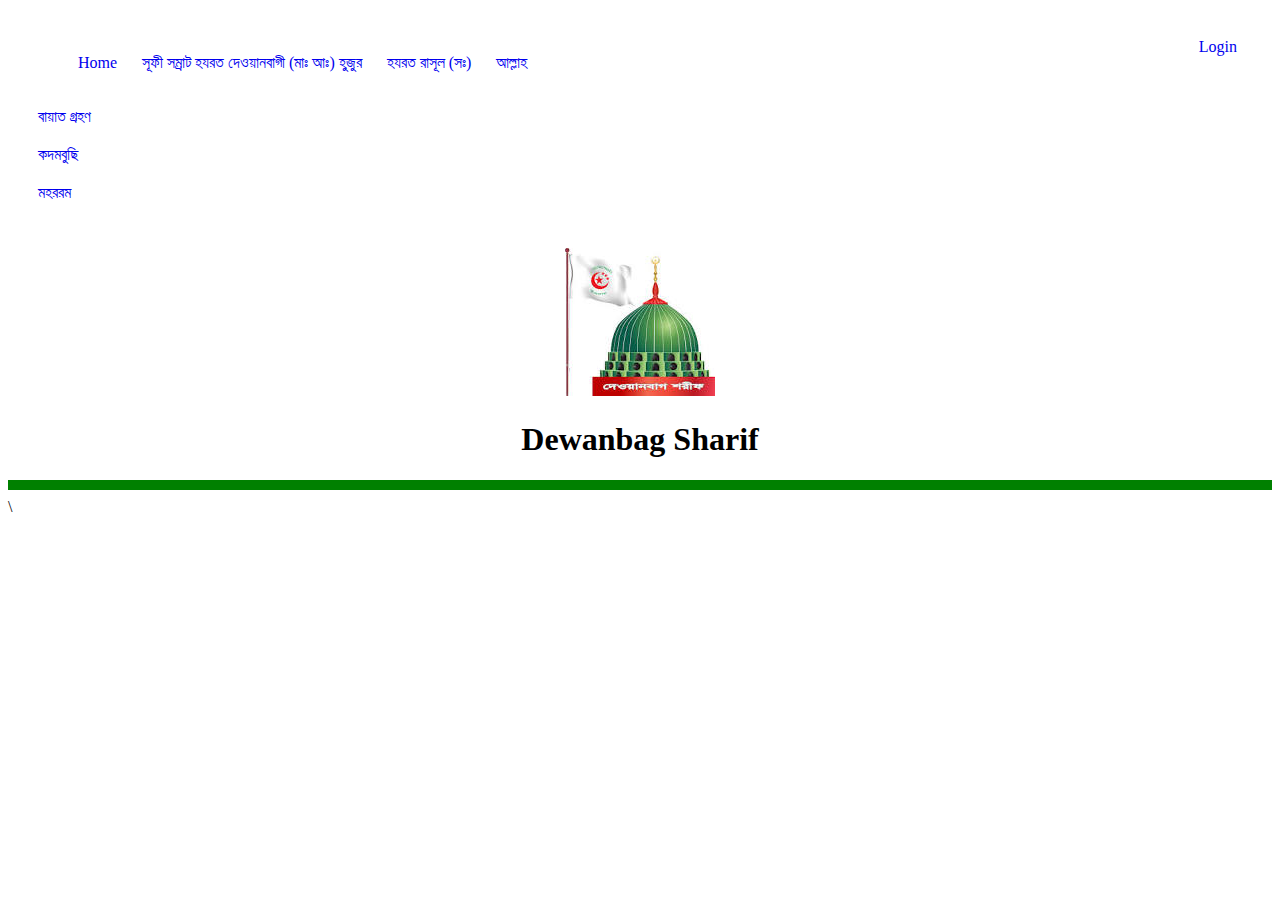
<file: 1--baba-dewanbagi.html>
<!DOCTYPE html>
<html lang="en">
<head>
    <meta charset="UTF-8">
    <meta name="viewport" content="width=device-width, initial-scale=1.0">
    <title>সূফী সম্রাট হযরত দেওয়ানবাগী (মাঃ আঃ) হুজুর </title>
    <link rel="stylesheet" href="styles/nav.css">
</head>
<body>

    <nav>
        <div>
              <ul>
                  <li><a href="home.html"> Home</a></li>
                  <li><a href="1--baba-dewanbagi.html">সূফী সম্রাট হযরত দেওয়ানবাগী (মাঃ আঃ) হুজুর</a></li>
                  <li><a href="index.html">হযরত রাসূল (সঃ)</a></li>
                  <li><a href="1--allah.html">আল্লাহ </a></li>
               </ul>
               <div>
                <li> <a href="2--বায়াত গ্রহণ.html"> বায়াত গ্রহণ </a></li>
                <li><a href="3--কদমবুছি.html"> কদমবুছি</a></li>
                 <li> <a href="4--মহররম.html">মহররম</a></li>
               </div>
        </div>

      <div>
          <li> <a href="login.html">Login</a></li>
      </div>

  </nav>

  <!-- heading -->
  <div>
    <p align="center" id="header"><img src ="image/ds.jpeg"> </p> 
    <h1 align ="center" ba-colour ="green" >Dewanbag Sharif</h1><hr color="green" size="10"/> \
    </div>

    <!--  -->


    
</body>
</html>
</file>
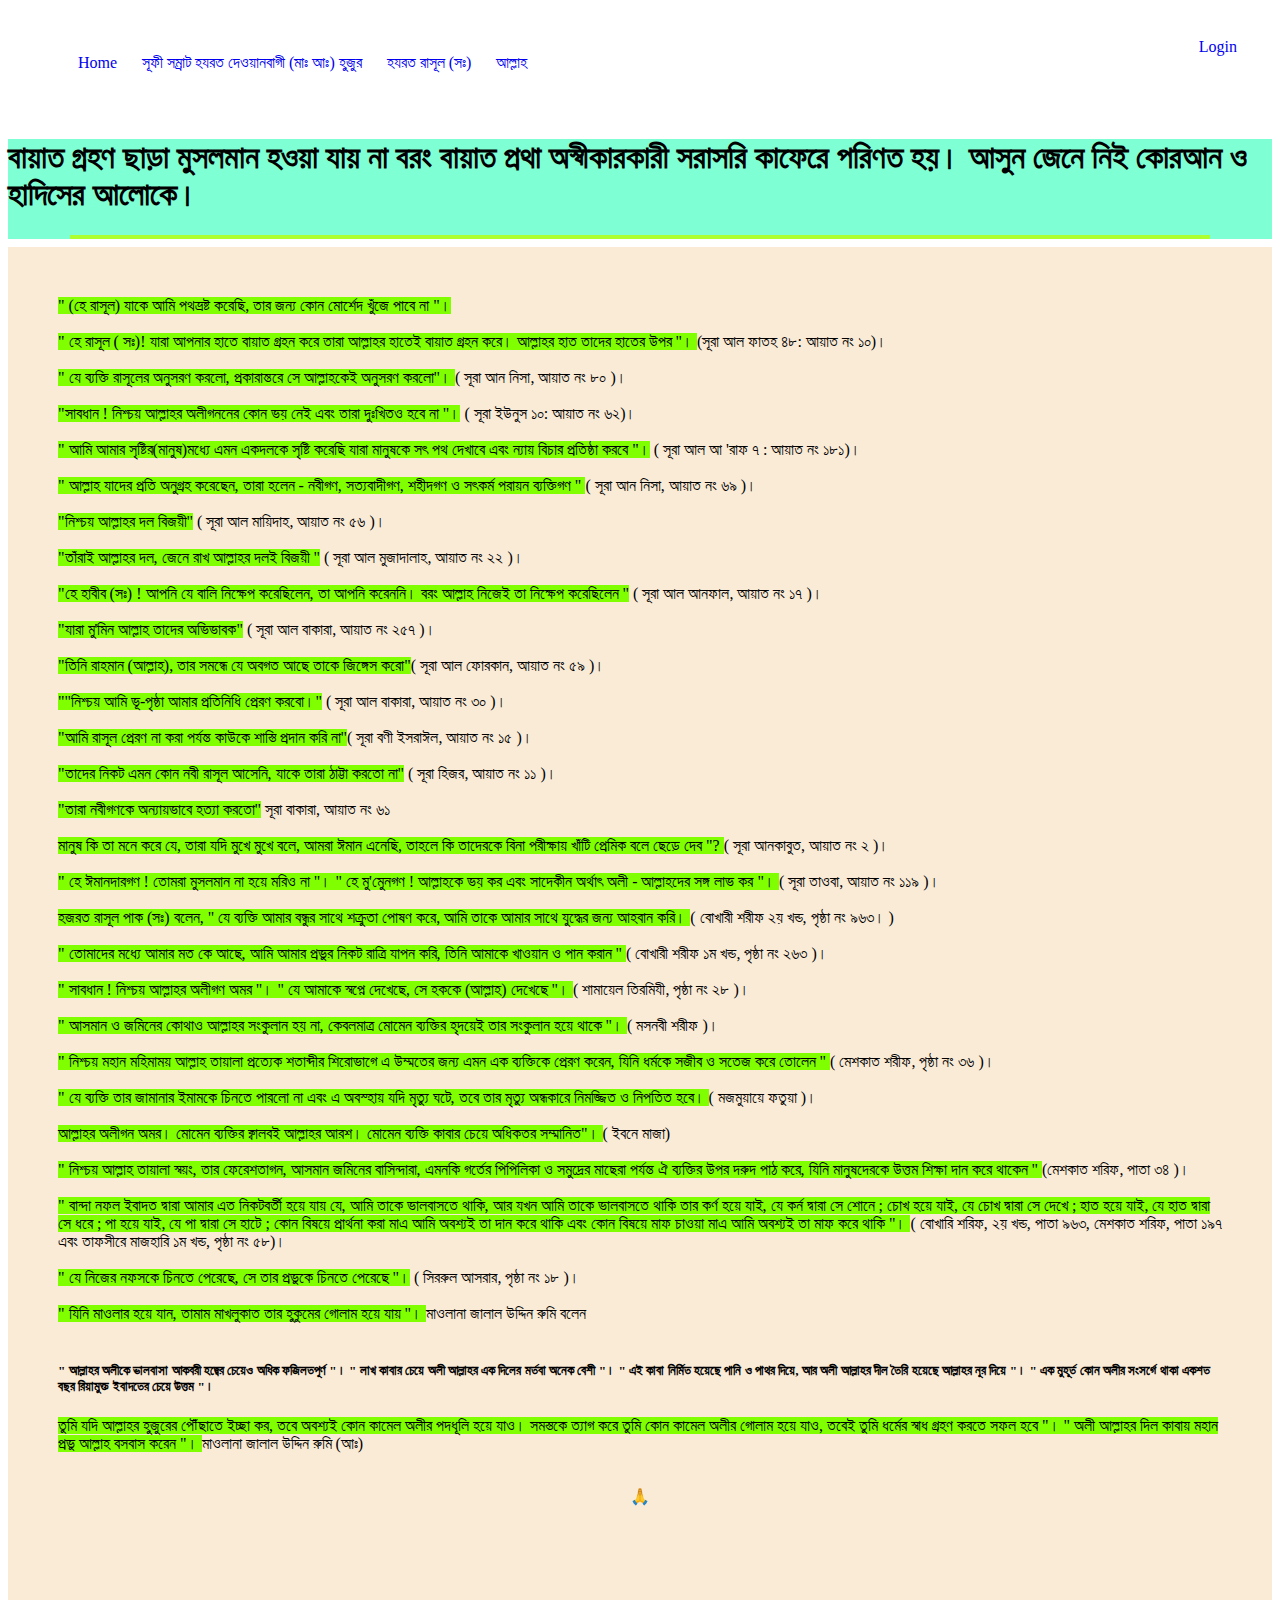
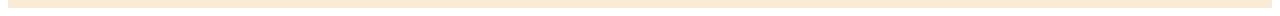
<file: 2--বায়াত গ্রহণ.html>
<!DOCTYPE html>
<html lang="en">
<head>
    <meta charset="UTF-8">
    <meta name="viewport" content="width=device-width, initial-scale=1.0">
    <title>বায়াত গ্রহণ</title>
    <link rel="stylesheet" href="styles/nav.css">

    <style>
        header{
            background-color: aquamarine;
        }
    .container{
        padding: 50px;
        background-color: antiquewhite;
        margin: 0 auto;
    }
    </style>
</head>
<body>
    <nav>
        <div>
              <ul>
                  <li><a href="home.html"> Home</a></li>
                  <li><a href="1--baba-dewanbagi.html">সূফী সম্রাট হযরত দেওয়ানবাগী (মাঃ আঃ) হুজুর</a></li>
                  <li><a href="index.html">হযরত রাসূল (সঃ)</a></li>
                  <li><a href="1--allah.html">আল্লাহ </a></li>
                  <!-- <li> <a href="2--বায়াত গ্রহণ.html"> বায়াত গ্রহণ </a></li>
                  <li><a href="3--কদমবুছি.html"> কদমবুছি</a></li>
                  <li> <a href="4--মহররম.html">মহররম</a></li> -->
                  
              </ul>
        </div>

      <div>
          <li> <a href="login.html">Login</a></li>
      </div>

  </nav>

    <header>
        <h1>বায়াত গ্রহণ ছাড়া মুসলমান হওয়া যায় না বরং বায়াত প্রথা অস্বীকারকারী সরাসরি কাফেরে পরিণত হয়।
            আসুন জেনে নিই কোরআন ও হাদিসের আলোকে।</h1>  <hr color="greenyellow" size="4px" width="90%" align="center"/>
    </header>
                                     <!-- main part -->
    <main>
        <div class="container">
            <span style = "background-color:chartreuse">" (হে রাসূল) যাকে আমি পথভ্রষ্ট করেছি, তার জন্য কোন মোর্শেদ খুঁজে পাবে না "।</span>
            <!-- (সূরা আল আ'রাফ,আয়াত নং ১৮৬)।  --><br><br>


            <span style = "background-color:chartreuse">" হে রাসূল ( সঃ)! যারা আপনার হাতে বায়াত গ্রহন করে তারা আল্লাহর হাতেই বায়াত গ্রহন করে। আল্লাহর হাত তাদের হাতের উপর "। </span>
            (সূরা আল ফাতহ ৪৮: আয়াত নং ১০)। <br><br>


            
            <span style = "background-color:chartreuse">" যে ব্যক্তি রাসূলের অনুসরণ করলো, প্রকারান্তরে  সে আল্লাহকেই অনুসরণ করলো"। </span>
            ( সূরা আন নিসা, আয়াত নং ৮০ )। <br><br>


            <span style = "background-color:chartreuse" > "সাবধান ! নিশ্চয় আল্লাহর অলীগননের কোন ভয় নেই এবং তারা দুঃখিতও হবে না "।</span>
            ( সূরা ইউনুস ১০: আয়াত নং ৬২)। <br><br>


            <span style = "background-color:chartreuse">" আমি আমার সৃষ্টির(মানুষ)মধ্যে এমন একদলকে  সৃষ্টি করেছি যারা মানুষকে সৎ পথ দেখাবে  এবং ন্যায় বিচার প্রতিষ্ঠা করবে "।</span>
            ( সূরা আল আ 'রাফ ৭ : আয়াত নং ১৮১)। <br><br>

            <span style = "background-color:chartreuse">" আল্লাহ যাদের প্রতি অনুগ্রহ করেছেন, তারা হলেন - 
                নবীগণ, সত্যবাদীগণ, শহীদগণ ও সৎকর্ম 
                পরায়ন ব্যক্তিগণ " </span> ( সূরা আন নিসা, আয়াত নং ৬৯ )।  <br><br>


            <span style = "background-color:chartreuse">"নিশ্চয় আল্লাহর দল বিজয়ী"</span> ( সূরা আল মায়িদাহ, আয়াত নং ৫৬ )।  <br><br>


            <span style = "background-color:chartreuse">"তাঁরাই আল্লাহর দল, জেনে রাখ আল্লাহর 
                দলই বিজয়ী "</span> ( সূরা আল মুজাদালাহ, আয়াত নং ২২ )।  <br><br>


            <span style = "background-color:chartreuse">"হে হাবীব (সঃ) ! 
                        আপনি যে বালি নিক্ষেপ করেছিলেন, 
                        তা আপনি করেননি। 
                        বরং আল্লাহ নিজেই তা নিক্ষেপ করেছিলেন "</span>  ( সূরা আল আনফাল, আয়াত নং ১৭ )। <br><br>

            <span style = "background-color:chartreuse">"যারা মু'মিন আল্লাহ তাদের অভিভাবক"</span>  ( সূরা আল বাকারা, আয়াত নং ২৫৭ )।  <br><br>

            <span style = "background-color:chartreuse">"তিনি রাহমান (আল্লাহ), 
                তার সমন্ধে যে অবগত আছে তাকে জিঙ্গেস করো"</span>( সূরা আল ফোরকান, আয়াত নং ৫৯ )।  <br><br>

            <span style = "background-color:chartreuse">""নিশ্চয় আমি ভূ-পৃষ্ঠা আমার প্রতিনিধি প্রেরণ করবো।"</span>   ( সূরা আল বাকারা, আয়াত নং ৩০ )। <br><br>

            <span style = "background-color:chartreuse">"আমি রাসূল প্রেরণ না করা পর্যন্ত 
                        কাউকে শাস্তি প্রদান  করি না"</span>( সূরা বণী ইসরাঈল, আয়াত নং ১৫ )।   <br><br>

            <span style = "background-color:chartreuse">"তাদের নিকট এমন কোন নবী রাসূল আসেনি,
                যাকে তারা ঠাট্টা করতো না"</span> ( সূরা হিজর, আয়াত নং ১১ )।  <br><br>

            <span style = "background-color:chartreuse">"তারা নবীগণকে অন্যায়ভাবে হত্যা করতো"</span> সূরা বাকারা, আয়াত নং ৬১ <br><br>

            <span style = "background-color:chartreuse"> মানুষ কি তা মনে করে যে, 
                তারা যদি মুখে মুখে বলে, আমরা ঈমান এনেছি, 
                তাহলে কি তাদেরকে বিনা পরীক্ষায়
                খাঁটি প্রেমিক বলে ছেড়ে দেব "?  </span> ( সূরা আনকাবুত, আয়াত নং ২ )। <br><br>


            <span style = "background-color:chartreuse">  " হে ঈমানদারগণ !
                        তোমরা মুসলমান না হয়ে মরিও না "। 
                        " হে মু'মুেনগণ ! 
                        আল্লাহকে ভয় কর এবং সাদেকীন অর্থাৎ অলী - আল্লাহদের সঙ্গ লাভ কর "।  </span>  ( সূরা তাওবা, আয়াত নং ১১৯ )।  <br><br>


            <span style = "background-color:chartreuse"> হজরত রাসূল পাক (সঃ) বলেন, 
                " যে ব্যক্তি আমার বন্ধুর সাথে শক্রুতা পোষণ করে, আমি তাকে আমার সাথে যুদ্ধের জন্য আহবান করি। </span> ( বোখারী শরীফ ২য় খন্ড, পৃষ্ঠা নং ৯৬৩। ) <br><br>


            <span style = "background-color:chartreuse">     " তোমাদের মধ্যে আমার মত কে আছে, 
                        আমি আমার প্রভুর নিকট রাত্রি যাপন করি, 
                        তিনি আমাকে খাওয়ান ও পান করান " </span> ( বোখারী শরীফ ১ম খন্ড, পৃষ্ঠা নং ২৬৩ )।  <br><br>


            <span style = "background-color:chartreuse">  " সাবধান ! 
                        নিশ্চয় আল্লাহর অলীগণ অমর "। 
                        " যে আমাকে স্বপ্নে দেখেছে, 
                        সে হককে (আল্লাহ) দেখেছে "।  </span>  ( শামায়েল তিরমিযী, পৃষ্ঠা নং ২৮ )।  <br><br>


            <span style = "background-color:chartreuse"> " আসমান ও জমিনের কোথাও আল্লাহর সংকুলান 
                হয় না, কেবলমাত্র মোমেন ব্যক্তির হৃদয়েই তার সংকুলান হয়ে থাকে "।  </span>  ( মসনবী শরীফ )।  <br><br>


            <span style = "background-color:chartreuse"> " নিশ্চয় মহান মহিমাময় আল্লাহ তায়ালা প্রত্যেক শতাব্দীর শিরোভাগে এ উম্মতের জন্য এমন এক ব্যক্তিকে প্রেরণ করেন, 
                        যিনি ধর্মকে সজীব ও সতেজ করে তোলেন "  </span> ( মেশকাত শরীফ, পৃষ্ঠা নং ৩৬ )।  <br><br>


            <span style = "background-color:chartreuse">  " যে ব্যক্তি তার জামানার ইমামকে চিনতে পারলো না এবং এ অবস্হায় যদি মৃত্যু ঘটে,
                        তবে তার মৃত্যু অন্ধকারে নিমজ্জিত ও নিপতিত হবে। </span> ( মজমুয়ায়ে ফতুয়া )।  <br><br>


            <span style = "background-color:chartreuse"> আল্লাহর অলীগন অমর।
                        মোমেন ব্যক্তির ক্বালবই আল্লাহর আরশ।
                        মোমেন ব্যক্তি কাবার চেয়ে অধিকতর সম্মানিত"। </span> ( ইবনে মাজা)  <br><br>


            <span style = "background-color:chartreuse">" নিশ্চয় আল্লাহ তায়ালা স্বয়ং, তার ফেরেশতাগন, আসমান জমিনের বাসিন্দারা,
                        এমনকি গর্তের পিপিলিকা ও সমুদ্রের মাছেরা পর্যন্ত 
                        ঐ ব্যক্তির উপর দরুদ পাঠ করে, 
                        যিনি মানুষদেরকে উত্তম শিক্ষা  দান করে থাকেন " </span>(মেশকাত শরিফ, পাতা ৩৪ )।  <br><br>


            <span style = "background-color:chartreuse">  " বান্দা নফল ইবাদত দ্বারা আমার এত নিকটবর্তী 
                        হয়ে যায় যে, আমি তাকে ভালবাসতে থাকি, 
                        আর যখন আমি তাকে ভালবাসতে থাকি 
                        তার কর্ণ হয়ে যাই, যে কর্ন দ্বারা সে শোনে ; 
                        চোখ হয়ে  যাই, যে চোখ দ্বারা সে দেখে ;
                        হাত হয়ে যাই,  যে হাত দ্বারা  সে ধরে ; 
                        পা হয়ে যাই, যে পা দ্বারা সে হাটে ; 
                        কোন বিষয়ে প্রার্থনা করা মাএ আমি অবশ্যই 
                        তা দান করে থাকি এবং কোন বিষয়ে মাফ চাওয়া 
                        মাএ আমি অবশ্যই তা মাফ করে থাকি "। </span> ( বোখারি শরিফ,  ২য় খন্ড, পাতা ৯৬৩, 
                        মেশকাত শরিফ, পাতা ১৯৭ এবং
                        তাফসীরে মাজহারি ১ম খন্ড, পৃষ্ঠা নং ৫৮)।  <br><br>


            <span style = "background-color:chartreuse">  " যে নিজের নফসকে চিনতে পেরেছে, 
                        সে তার প্রভুকে চিনতে পেরেছে "।</span>   ( সিররুল আসরার, পৃষ্ঠা নং  ১৮ )।  <br><br>


            <span style = "background-color:chartreuse">  " যিনি মাওলার হয়ে যান, 
                        তামাম মাখলুকাত তার হুকুমের গোলাম হয়ে যায় "।  </span>  মাওলানা জালাল উদ্দিন রুমি বলেন <br><br>


                        <h5> " আল্লাহর অলীকে ভালবাসা 
                            আকবরী হজ্বের চেয়েও অধিক ফজিলতপূর্ণ "।
                            " লাখ কাবার চেয়ে অলী আল্লাহর এক দিলের 
                            মর্তবা অনেক বেশী "। 
                            " এই কাবা নির্মিত হয়েছে পানি ও পাথর দিয়ে, 
                            আর অলী আল্লাহর দীল তৈরি হয়েছে 
                            আল্লাহর নূর দিয়ে "।
                            " এক মুহূর্ত কোন অলীর সংসর্গে থাকা 
                            একশত বছর রিয়ামুক্ত ইবাদতের চেয়ে উত্তম "।</h5>


            <span style = "background-color:chartreuse"> তুমি যদি আল্লাহর হুজুরের পৌঁছাতে ইচ্ছা কর,
                        তবে অবশ্যই কোন কামেল অলীর পদধূলি হয়ে যাও। সমস্তকে ত্যাগ করে তুমি কোন কামেল অলীর
                        গোলাম হয়ে যাও, 
                        তবেই তুমি ধর্মের স্বাধ গ্রহণ করতে সফল হবে "।
                        " অলী আল্লাহর দিল কাবায় মহান প্রভু আল্লাহ 
                        বসবাস করেন "।
                            </span>  <!-- 🙏 সূত্র মসনবী শরীফ🙏 -->
                        মাওলানা জালাল উদ্দিন রুমি (আঃ)  <br><br>


                        <p align="center" >🙏</p>

                       

                        
            <span style = "background-color:chartreuse">  </span>  <br><br>


        </div>
    </main>
    <footer></footer>
    
</body>
</html>
</file>
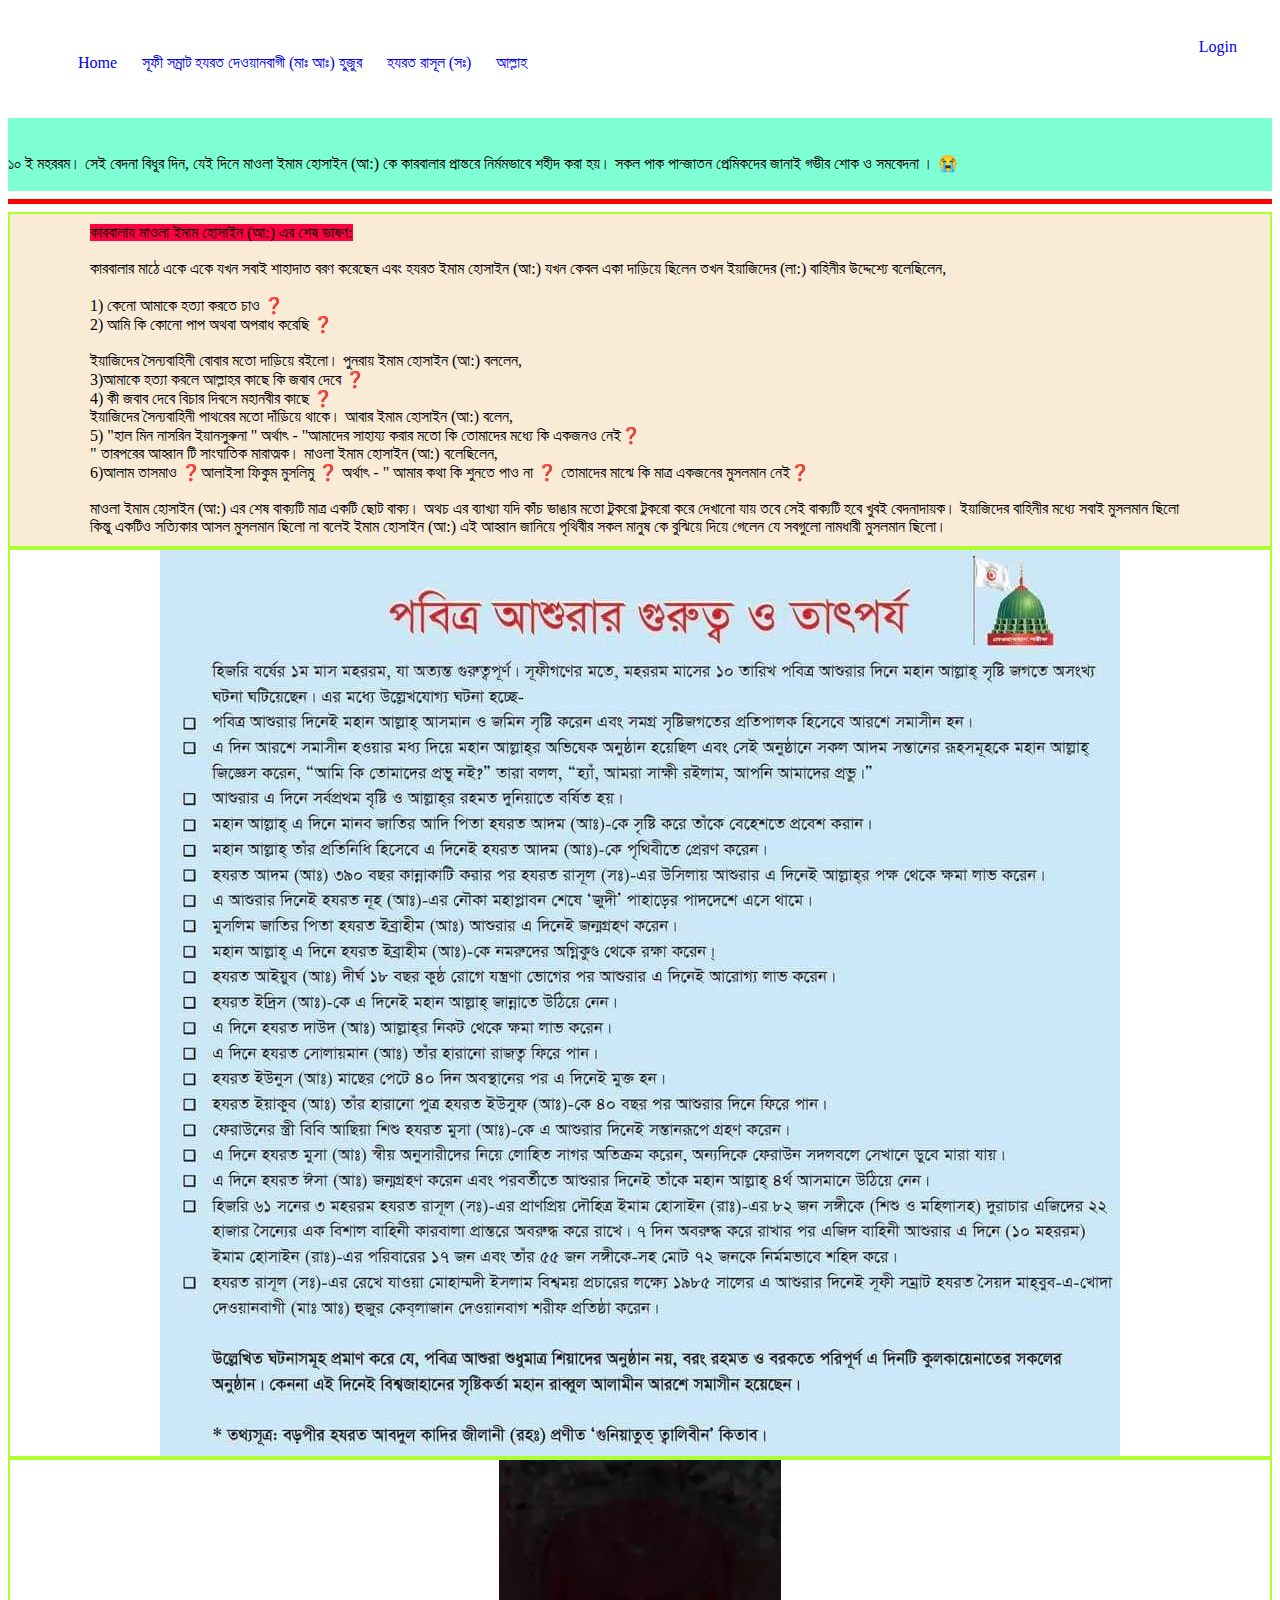
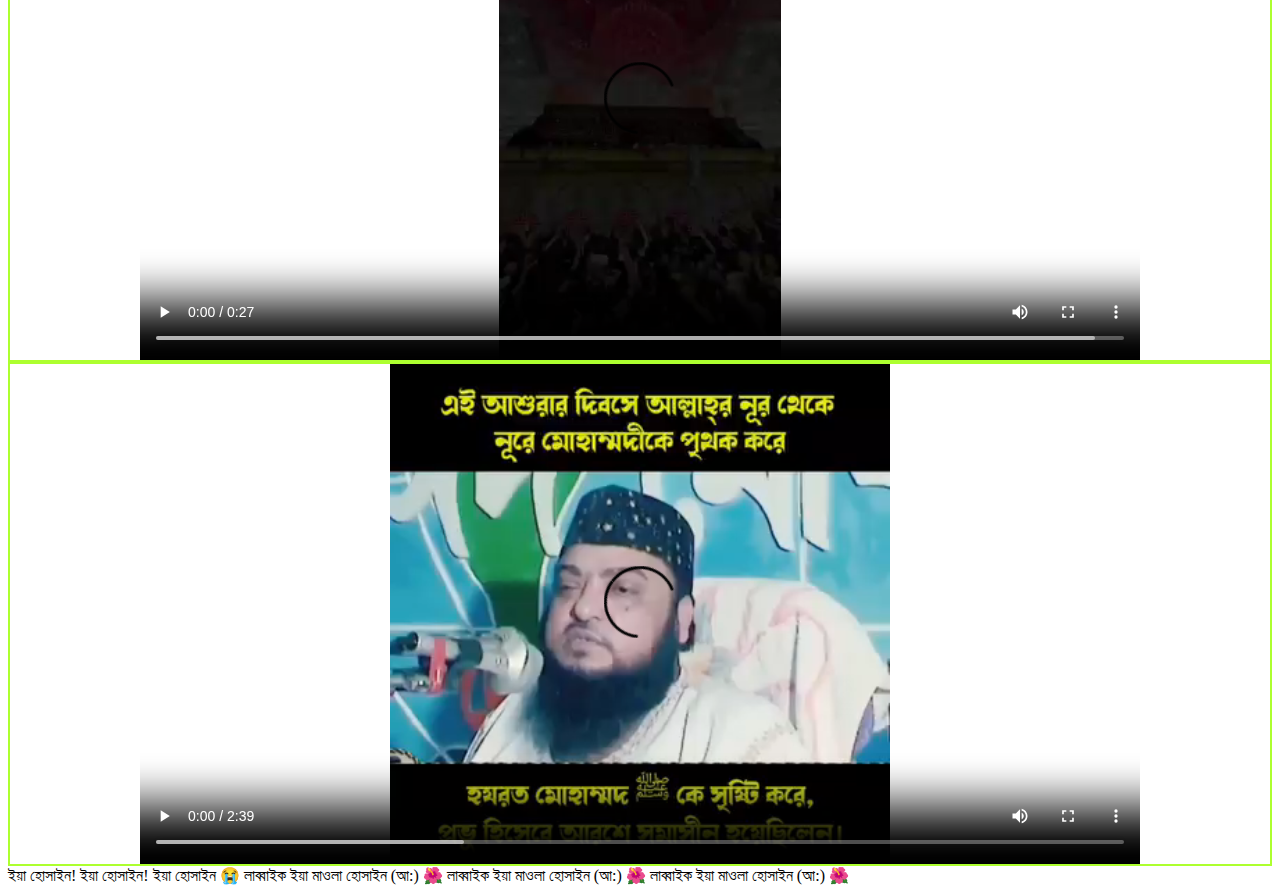
<file: 4--মহররম.html>
<!DOCTYPE html>
<html lang="en">
<head>
    <meta charset="UTF-8">
    <meta name="viewport" content="width=device-width, initial-scale=1.0">
    <title>মহররম</title>
    <link rel="stylesheet" href="styles/nav.css">

    <style>
        .header-mohorom{
            margin: 0 auto ;
            background-color: aquamarine;
            
        }

        .child{
            border: 2px solid greenyellow;
            /* display: flex; */
            justify-content: center;
            align-items: center;
            padding:10px 80px ;
            background-color: antiquewhite;
            gap: 20px;
        }
    .bani-mubarak{
    border: 2px solid greenyellow;
    display: flex;
    justify-content: center;
    align-items: center;
    padding: auto;
    }
    </style>
</head>
<body>

    <nav>
        <div>
              <ul>
                  <li><a href="home.html"> Home</a></li>
                  <li><a href="1--baba-dewanbagi.html">সূফী সম্রাট হযরত দেওয়ানবাগী (মাঃ আঃ) হুজুর</a></li>
                  <li><a href="index.html">হযরত রাসূল (সঃ)</a></li>
                  <li><a href="1--allah.html">আল্লাহ </a></li>
                  <!-- <li> <a href="2--বায়াত গ্রহণ.html"> বায়াত গ্রহণ </a></li>
                  <li><a href="3--কদমবুছি.html"> কদমবুছি</a></li>
                  <li> <a href="4--মহররম.html">মহররম</a></li> -->
                  
              </ul>
        </div>

      <div>
          <li> <a href="login.html">Login</a></li>
      </div>

  </nav>

    <header>
        <div class="header-mohorom">
           <br> <br>
            ১০ ই মহররম। সেই বেদনা বিধুর দিন, যেই দিনে মাওলা ইমাম হোসাইন (আ:) কে কারবালার প্রান্তরে নির্মমভাবে শহীদ করা হয়। সকল পাক পান্জাতন প্রেমিকদের জানাই গভীর শোক ও সমবেদনা । 😭 <br> <br> 
        </div> <hr size="5px" color="red">

    </header>
    <main>
        <div class="Parents">
            <div class="child">

                <span style = "background-color:rgb(255, 0, 64)"> কারবালায় মাওলা ইমাম হোসাইন (আ:) এর শেষ ভাষণ: </span><br><br>
               
                
                 কারবালার মাঠে একে একে যখন সবাই শাহাদাত বরণ করেছেন এবং হযরত ইমাম হোসাইন (আ:) যখন কেবল একা দাড়িয়ে ছিলেন তখন ইয়াজিদের (লা:) বাহিনীর উদ্দেশ্যে বলেছিলেন, <br><br>
                 
                 1) কেনো আমাকে হত্যা করতে চাও ❓<br>
                 2) আমি কি কোনো পাপ অথবা অপরাধ করেছি ❓<br> <br>

                 ইয়াজিদের সৈন্যবাহিনী বোবার মতো দাড়িয়ে রইলো। পুনরায় ইমাম হোসাইন (আ:) বললেন, <br>
                 3)আমাকে হত্যা করলে আল্লাহর কাছে কি জবাব দেবে ❓<br>
                 
                 4) কী জবাব দেবে বিচার দিবসে মহানবীর কাছে ❓<br>
                 
                 ইয়াজিদের সৈন্যবাহিনী পাথরের মতো দাঁড়িয়ে থাকে। আবার ইমাম হোসাইন (আ:) বলেন, <br> 
                 5) "হাল মিন নাসরিন ইয়ানসুরুনা " অর্থাৎ - "আমাদের সাহায্য করার মতো কি তোমাদের মধ্যে কি একজনও নেই❓<br>          
                 
                 " তারপরের আহ্বান টি সাংঘাতিক মারাত্মক। মাওলা ইমাম হোসাইন (আ:) বলেছিলেন, <br>
                 
                 6)আলাম তাসমাও ❓আলাইসা ফিকুম মুসলিমু ❓ অর্থাৎ - " আমার কথা কি শুনতে পাও না ❓ তোমাদের মাঝে কি মাত্র একজনের মুসলমান নেই❓ <br><br>

                 
                 মাওলা ইমাম হোসাইন (আ:) এর শেষ বাক্যটি মাত্র একটি ছোট বাক্য। অথচ এর ব্যাখ্যা যদি কাঁচ ভাঙার মতো টুকরো টুকরো করে দেখানো যায় তবে সেই বাক্যটি হবে খুবই বেদনাদায়ক। 
                ইয়াজিদের বাহিনীর মধ্যে সবাই মুসলমান ছিলো  কিন্তু একটিও সত্যিকার আসল মুসলমান ছিলো না বলেই ইমাম হোসাইন (আ:) এই আহ্বান জানিয়ে পৃথিবীর সকল মানুষ কে বুঝিয়ে দিয়ে গেলেন যে সবগুলো নামধারী মুসলমান ছিলো। 
            </div>
            <div class="bani-mubarak">
                <img src="image/asura.jpg" alt="asura image">
            </div>

            <div class="bani-mubarak">
                <video width="1000" height="500" controls>
                    <source src="video&audio/মাওলা হোসাইন (আ).mp4" type "video/mp4" >
                </video>
            </div>
            <div class="bani-mubarak">
                <video width="1000" height="500" controls>
                    <source src="video&audio/Facebook_12.mp4" type "video/mp4" >
                </video>
            </div> 
        </div>

    </main>
    <footer>
         <div>ইয়া হোসাইন! ইয়া হোসাইন! ইয়া হোসাইন 😭
            লাব্বাইক ইয়া মাওলা হোসাইন (আ:) 🌺
            লাব্বাইক ইয়া মাওলা হোসাইন (আ:) 🌺
            লাব্বাইক ইয়া মাওলা হোসাইন (আ:) 🌺
        </div>
    </footer>
    
</body>
</html>
</file>
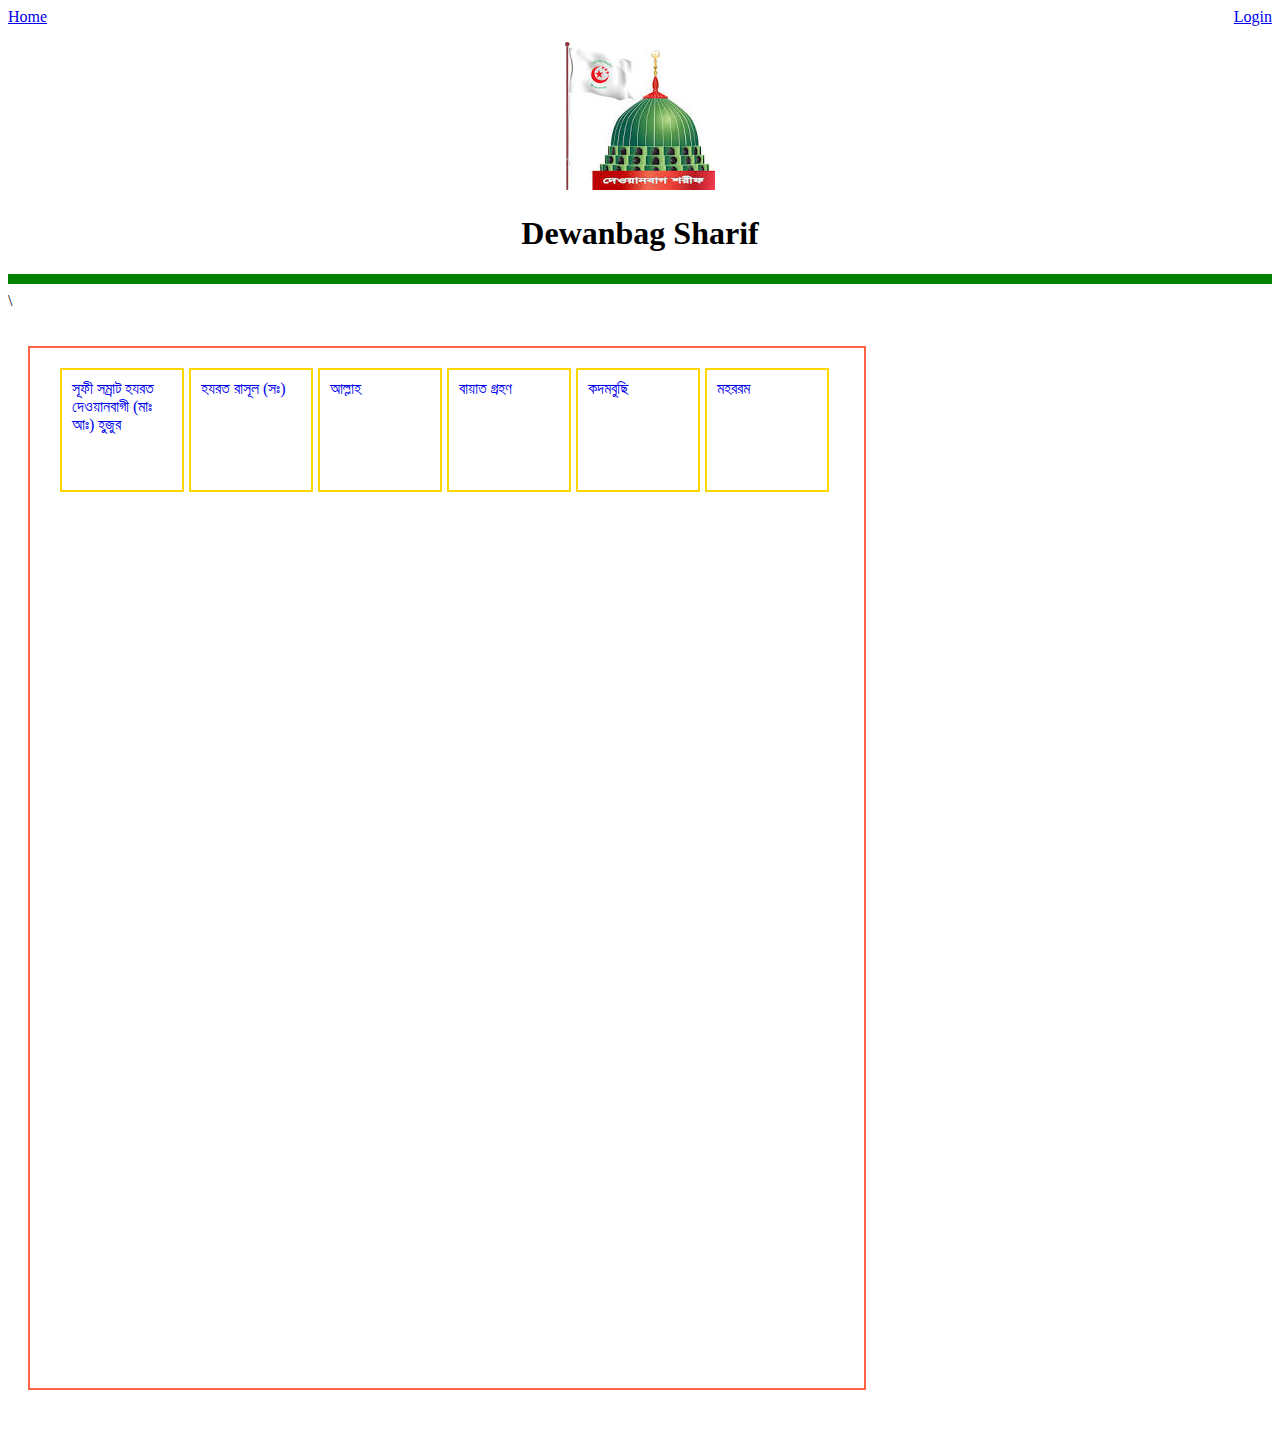
<file: home.html>
<!DOCTYPE html>
<html lang="en">
<head>
    <meta charset="UTF-8">
    <meta name="viewport" content="width=device-width, initial-scale=1.0">
    <title>Home</title>
    <link rel="stylesheet" href="styles/nav.css">
    <link rel="stylesheet" href="styles/home.css">

</head>

<body>
 <div class="home">
        <div>
            <li class="none"><a href="home.html"> Home</a></li>
        </div>
        <div>
            <li class="none"> <a href="login.html">Login</a></li>
        </div>
  </div>

 <div>
        <p align="center" id="header"><img src ="image/ds.jpeg"> </p> 
        <h1 align ="center" ba-colour ="green" >Dewanbag Sharif</h1><hr color="green" size="10"/> \
 </div>




        <nav>

            
            <div >
                  <ul class="parents">
                      
                      <li class="child"><a href="1--baba-dewanbagi.html">সূফী সম্রাট হযরত দেওয়ানবাগী (মাঃ আঃ) হুজুর</a></li>
                      <li class="child"><a href="index.html">হযরত রাসূল (সঃ)</a></li>
                      <li class="child"><a href="1--allah.html">আল্লাহ </a></li>
                      <li class="child"> <a href="2--বায়াত গ্রহণ.html"> বায়াত গ্রহণ </a></li>
                      <li class="child"><a href="3--কদমবুছি.html"> কদমবুছি</a></li>
                      <li class="child"> <a href="4--মহররম.html">মহররম</a></li>
 
                      
                  </ul>
            </div>
  

      </nav>

    <!-- <img src="image/ds.jpeg" alt=""> -->
</body>
</html>
</file>
<file: styles/nav.css>
nav{
    display: flex;
    justify-content: space-between;
    padding: 20px;
}

nav ul{
    display: flex;
}

nav  li{
    list-style: none;
    margin-right: 5px;
    padding:10px;
}

nav li a{
    text-decoration: none;
}

 nav li:hover{
    background-color:greenyellow;
 }

 /* nested menu styles  */
 nav li .dropdown{
    display: none;
 }

 nav li:hover.dropdown{
    /* display: block; */
 }
</file>
<file: styles/home.css>
.home{
        display: flex;
        justify-content: space-between;
        list-style: none;
        text-decoration: none;
        
    }
    .none{
        text-decoration: none;   list-style: none;
    }
    .parents{
    border: 2px solid tomato;
    display: flex;
    padding: 20px 30px;
    justify-content: center;
    align-items: ceneter;
    height:1000px;
    width:500x;

    }

.child{
width: 100px;
height: 100px;
border: 2px solid gold;
padding: 10px;



}
</file>
